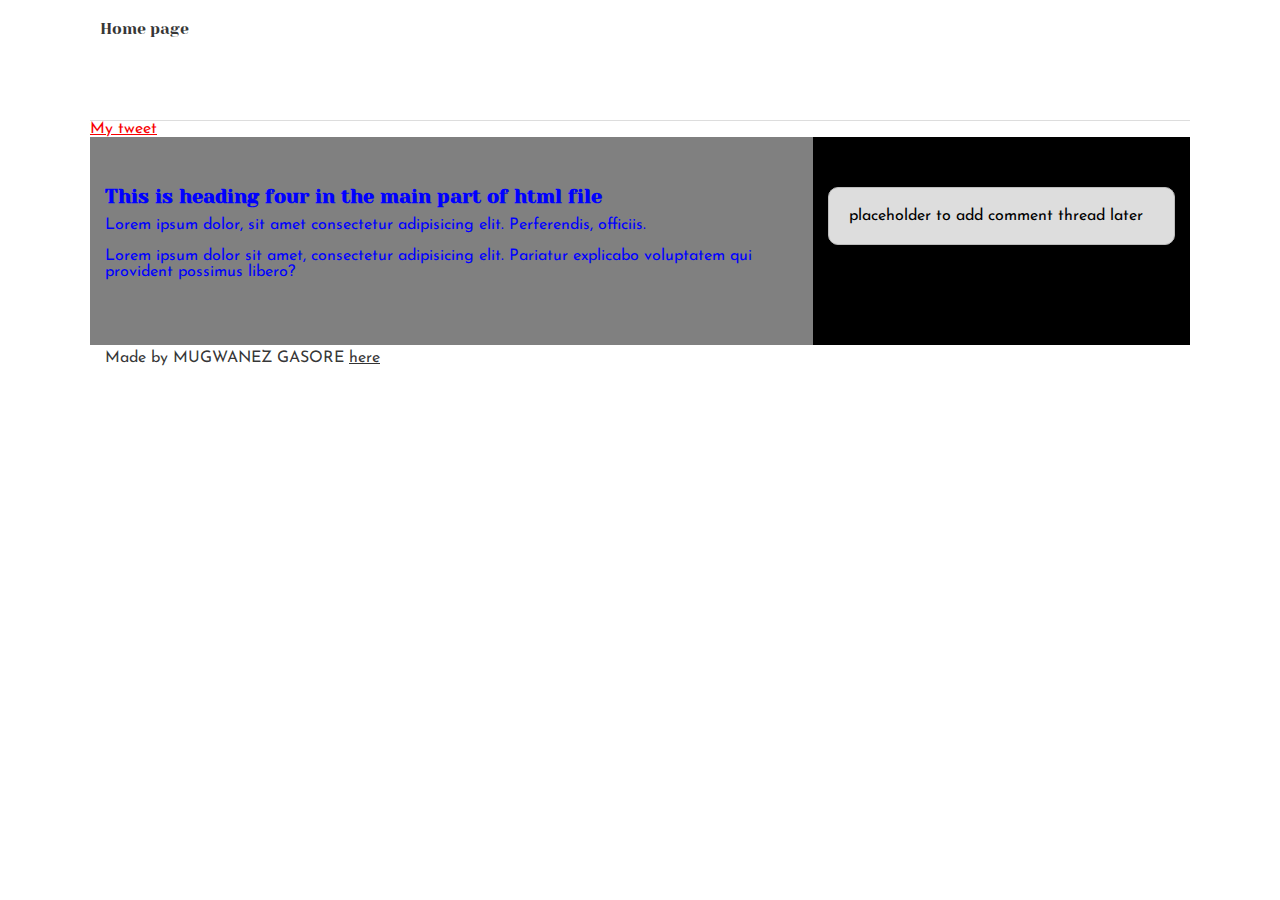
<file: css_basic/tweets.html>
<!DOCTYPE html>
<html lang="en">
<head>
    <meta charset="UTF-8">
    <meta http-equiv="X-UA-Compatible" content="IE=edge">
    <meta name="viewport" content="width=device-width, initial-scale=1.0">
    <title>General Structure</title>
    <link href="base.css" rel="stylesheet">
    <link href="styles.css" rel="stylesheet">
</head>
<body>
    <header>
        <ul>
            <li>
                <a href="index.html">Home page</a>
            </li>
        </ul>
    </header>
   <a href="https://twitter.com/africahealthq/status/1589336434728611840?ref_src=twsrc%5Etfw%7Ctwcamp%5Etweetembed%7Ctwterm%5E1589336434728611840%7Ctwgr%5E0301d8a5c601b359bf634880d268a150060c903f%7Ctwcon%5Es1_c10&ref_url=https%3A%2F%2Fpublish.twitter.com%2F%3Fquery%3Dhttps3A2F2Ftwitter.com2Fafricahealthq2Fstatus2F1589336434728611840widget%3DTweet" target="_blank">My tweet</a>
   
   <main>
    <article>
        <h4>This is heading four in the main part of html file</h4>
        <p>Lorem ipsum dolor, sit amet consectetur adipisicing elit. Perferendis, officiis.</p>
        <p>Lorem ipsum dolor sit amet, consectetur adipisicing elit. Pariatur explicabo voluptatem qui provident possimus libero?</p>
    </article>
    <aside>
        <p>placeholder to add comment thread later</p>
    </aside>
   </main>
   
   <footer>
    <p>Made by MUGWANEZ GASORE <a href="https://github.com/Gasorekibo" target="_blank">here</a></p>
   </footer>

</body>
</html>
</file>
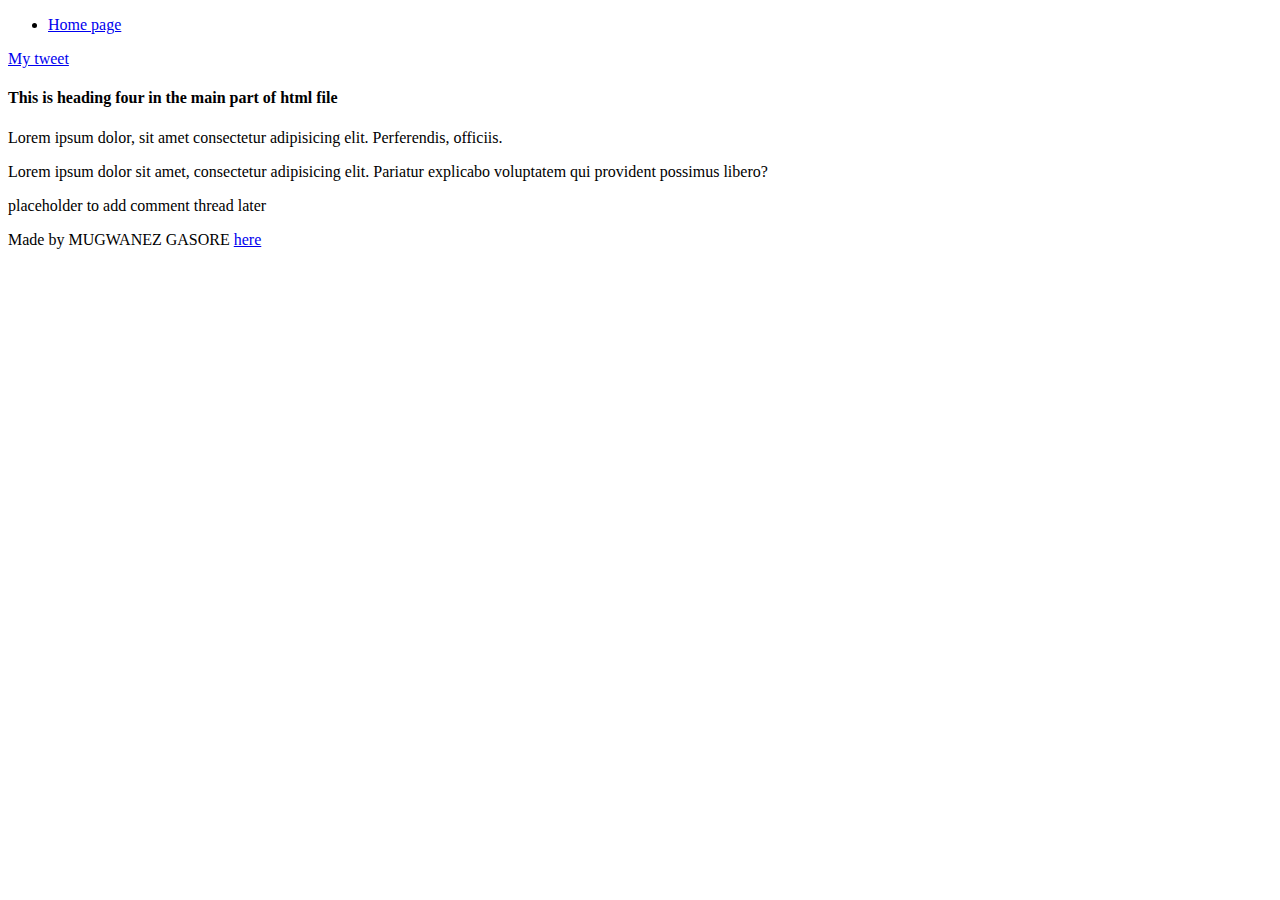
<file: html_basic/tweets.html>
<!DOCTYPE html>
<html lang="en">
<head>
    <meta charset="UTF-8">
    <meta http-equiv="X-UA-Compatible" content="IE=edge">
    <meta name="viewport" content="width=device-width, initial-scale=1.0">
    <title>General Structure</title>
</head>
<body>
    <header>
        <ul>
            <li>
                <a href="index.html">Home page</a>
            </li>
        </ul>
    </header>
   <a href="https://twitter.com/africahealthq/status/1589336434728611840?ref_src=twsrc%5Etfw%7Ctwcamp%5Etweetembed%7Ctwterm%5E1589336434728611840%7Ctwgr%5E0301d8a5c601b359bf634880d268a150060c903f%7Ctwcon%5Es1_c10&ref_url=https%3A%2F%2Fpublish.twitter.com%2F%3Fquery%3Dhttps3A2F2Ftwitter.com2Fafricahealthq2Fstatus2F1589336434728611840widget%3DTweet" target="_blank">My tweet</a>
   
   <main>
    <article>
        <h4>This is heading four in the main part of html file</h4>
        <p>Lorem ipsum dolor, sit amet consectetur adipisicing elit. Perferendis, officiis.</p>
        <p>Lorem ipsum dolor sit amet, consectetur adipisicing elit. Pariatur explicabo voluptatem qui provident possimus libero?</p>
    </article>
    <aside>
        <p>placeholder to add comment thread later</p>
    </aside>
   </main>
   
   <footer>
    <p>Made by MUGWANEZ GASORE <a href="https://github.com/Gasorekibo" target="_blank">here</a></p>
   </footer>

</body>
</html>
</file>
<file: css_basic/base.css>
/* Importing webfonts */
/* (If you're learning CSS, you should disregard that) */

@import url(https://fonts.googleapis.com/css?family=Yeseva+One);
@import url(https://fonts.googleapis.com/css?family=Josefin+Sans:400,700,700italic,400italic);


/* CSS reset rules */

html, body {
	height: 100%;
	min-height: 100%;
}
html, body, div, span, applet, object, iframe,
h1, h2, h3, h4, h5, h6, p, blockquote, pre,
a, abbr, acronym, address, big, cite, code,
del, dfn, img, ins, kbd, q, s, samp,
small, strike, sub, sup, tt, var,
b, u, i, center,
dl, dt, dd,
fieldset, form, label, legend,
table, caption, tbody, tfoot, thead, tr, th, td,
article, aside, canvas, details, embed, 
figure, figcaption, footer, header, hgroup, 
menu, nav, output, ruby, section, summary,
time, mark, audio, video {
	margin: 0;
	padding: 0;
	border: 0;
	font-size: 100%;
	font: inherit;
	vertical-align: baseline;
}
/* HTML5 display-role reset for older browsers */
article, aside, details, figcaption, figure, 
footer, header, hgroup, menu, nav, section {
	display: block;
}
body {
	line-height: 1;
}
blockquote, q {
	quotes: none;
}
blockquote:before, blockquote:after,
q:before, q:after {
	content: '';
	content: none;
}
table {
	border-collapse: collapse;
	border-spacing: 0;
}


/* Fonts and colors */

body {
	font-family: 'Josefin Sans', serif;
	color: rgba(0, 0, 0, 0.8);
}
h1, h2, h3, h4, h5, h6, header {
	font-family: 'Yeseva One', sans-serif;
}
article {
}
header {
	border-bottom: 1px solid rgb(221,221,221);
	transition: border-bottom-color 1s ease;
}
header a {
	color: rgba(0, 0, 0, 0.8);
}
aside {
	background: #FAFAFA;
}
aside p {
	border: 1px solid #bbb;
	background: #ddd;
	color: black;
}
footer a {
	color: rgba(0, 0, 0, 0.8);
}
a {
	color: #F80002;
}


/* Positioning and margins */

@media (min-width: 1100px) {
	body {
		width: 1100px;
		margin: 0 auto;
	}
}

article {
	padding: 50px 15px;
}
article > *:first-child {
	margin-top: 0;
}
aside {
	padding: 50px 15px;
}
header .right {
	float: right;
	margin: 0 10px 15px;
}


/* Header */
header {
	padding: 20px 0;
	height: 80px;
}
header ul {
	list-style: none;
	margin: 0;
	padding: 0;
}
header li {
	display: inline;
	vertical-align:middle;
}
header li:first-child {
	margin: 0;
}
header li a {
	margin: 0 10px;
}
header li.logo {
	font-size: 36px;
}
header a {
	text-decoration: none;
}


/* Aside */

aside p {
	border-radius: 10px;
	padding: 20px 20px;
}


/* Footer */

footer {
	padding: 5px 15px;
	height: 80px;
}


/* Text styles and margins */

p {
	margin-bottom: 15px;
}
h1 {
	font-size: 36px;
	margin: 40px 0 20px;
}
h2 {
	font-size: 32px;
	margin: 30px 0 15px;
}
h3 {
	font-size: 28px;
	margin: 25px 0 10px;
}
h4 {
	font-size: 20px;
	font-weight: bold;
	margin: 20px 0 10px;
}
h5 {
	font-size: 18px;
	font-weight: bold;
	margin: 15px 0 10px;
}
h6 {
	font-weight: bold;
	margin: 5px 0;
}

@media (max-width: 800px) {
  body.works_on_smartphone {
  	display: block;
  }
  body.works_on_smartphone main {
  	display: block;
  }
  header .right {
  	float: none;
  }
}
</file>
<file: css_basic/styles.css>
body{
    flex-direction: column;
}
main{
    display: flex;
    flex-direction: row;
    flex: auto;
    color: blue;
    background-color:grey;

}
article{
    flex: 2;
    overflow-y: auto;
}
aside{
    flex: 1;
    overflow-y: auto;
    background-color: black;
    color: green;
}
</file>
